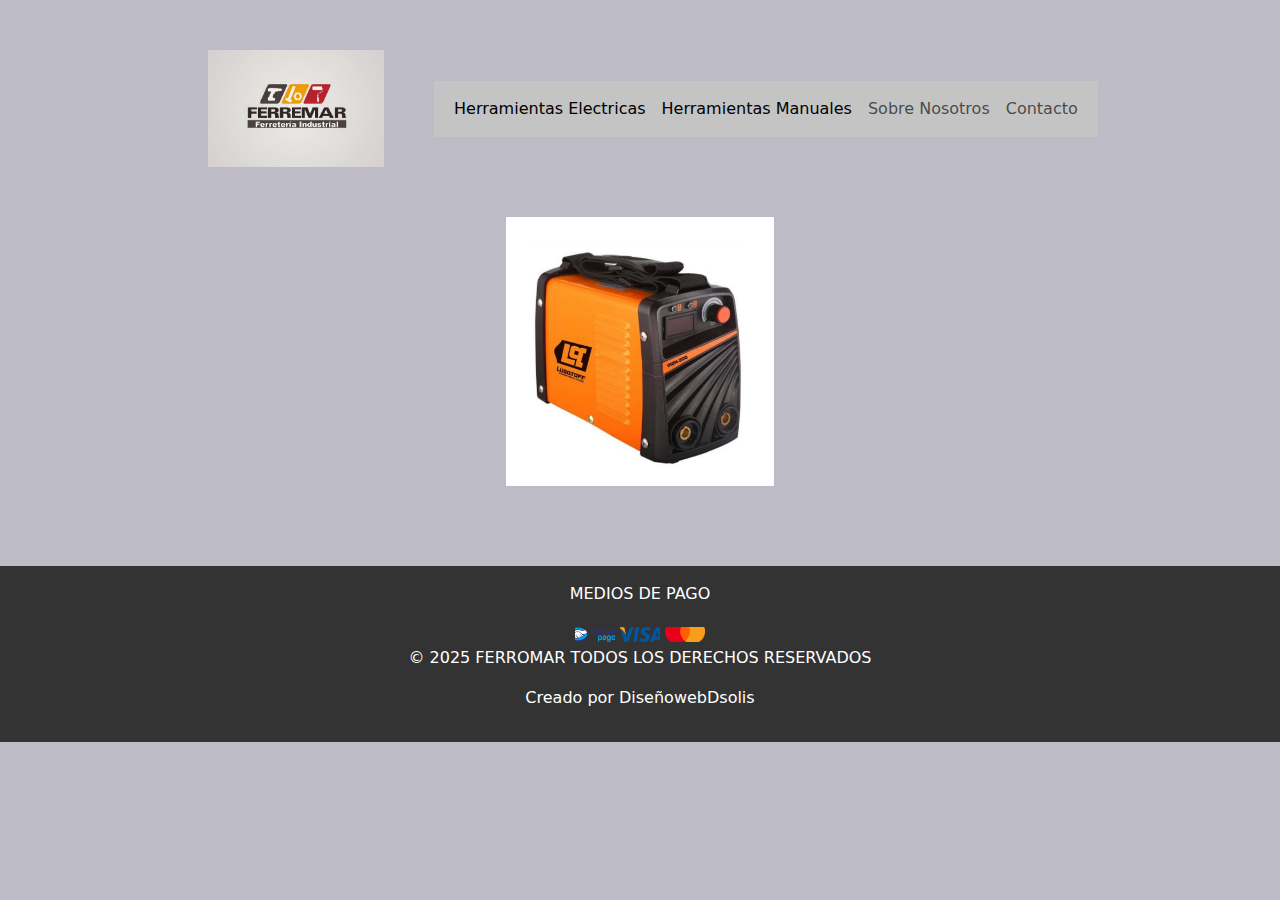
<file: index.html>
<!DOCTYPE html>
<html lang="es">
<head>
    <meta charset="UTF-8">
    <meta name="viewport" content="width=device-width, initial-scale=1.0">
    <!-- Bootstrap Bundle JS (incluye Popper.js) -->
    <link href="https://cdn.jsdelivr.net/npm/bootstrap@5.3.3/dist/css/bootstrap.min.css" rel="stylesheet" integrity="sha384-QWTKZyjpPEjISv5WaRU9OFeRpok6YctnYmDr5pNlyT2bRjXh0JMhjY6hW+ALEwIH" crossorigin="anonymous">
    <script src="https://cdn.jsdelivr.net/npm/bootstrap@5.3.0-alpha1/dist/js/bootstrap.bundle.min.js"></script>
    <link rel="stylesheet" href="./css/estilos.css">
    <title>Ferreteria industrial</title>
</head>
<body>
    <header>
        <img class="logo" src="./img/logo.png" alt="logo Fereteria industrial ferremar">
        <nav>
        <nav class="navbar navbar-expand-lg bg-body-tertiary">
          <div class="container-fluid">
            <button class="navbar-toggler" type="button" data-bs-toggle="collapse" data-bs-target="#navbarNavAltMarkup" aria-controls="navbarNavAltMarkup" aria-expanded="false" aria-label="Toggle navigation">
              <span class="navbar-toggler-icon"></span>
            </button>
            <div class="collapse navbar-collapse" id="navbarNavAltMarkup">
              <div class="navbar-nav">
                <a class="nav-link active" href="./pages/herramientasElectricas.html">Herramientas Electricas</a>
                <a class="nav-link active" aria-current="page" href="./pages/herramientasManuales.html">Herramientas Manuales</a>
                <a class="nav-link" href="./pages/sobreNosotros.html">Sobre Nosotros</a>
                <a class="nav-link" href="./pages/contacto.html">Contacto</a>
              </div>
            </div>
          </div>
        </nav>
    </header>
    <!--CONTENIDO PRINCIPAL-->
    <main>
    <div id="carouselExampleAutoplaying" class="carousel slide" data-bs-ride="carousel">
      <div class="carousel-inner">
        <div class="carousel-item active">
          <img src="./img/soldadora.jpg" class="d-block w-100" alt="soldadora">
        </div>
        <div class="carousel-item">
          <img src="./img/taladro.jpg" class="d-block w-100" alt="taladro">
        </div>
        <div class="carousel-item">
          <img src="./img/martillo.jpg" class="d-block w-100" alt="martillo">
        </div>
      </div>
      <button class="carousel-control-prev" type="button" data-bs-target="#carouselExampleAutoplaying" data-bs-slide="prev">
        <span class="carousel-control-prev-icon" aria-hidden="true"></span>
        <span class="visually-hidden">Previous</span>
      </button>
      <button class="carousel-control-next" type="button" data-bs-target="#carouselExampleAutoplaying" data-bs-slide="next">
        <span class="carousel-control-next-icon" aria-hidden="true"></span>
        <span class="visually-hidden">Next</span>
      </button>
    </div>
  </main>

  <!--FOOTER-->
    <footer>
      <div>
        <p>MEDIOS DE PAGO</p>
        <img src="./img/mercadoPago.png" alt="mercadopago" class="mercadopago">
        <img src="./img/visa.png" alt="visa" class="visa">
        <img src="./img/mastercard.png" alt="mastercard"class="mastercard">
      </div>
        <p>© 2025 FERROMAR TODOS LOS DERECHOS RESERVADOS</p>
        <p>Creado por DiseñowebDsolis</p>
    </footer>
</body>
</html>
</file>
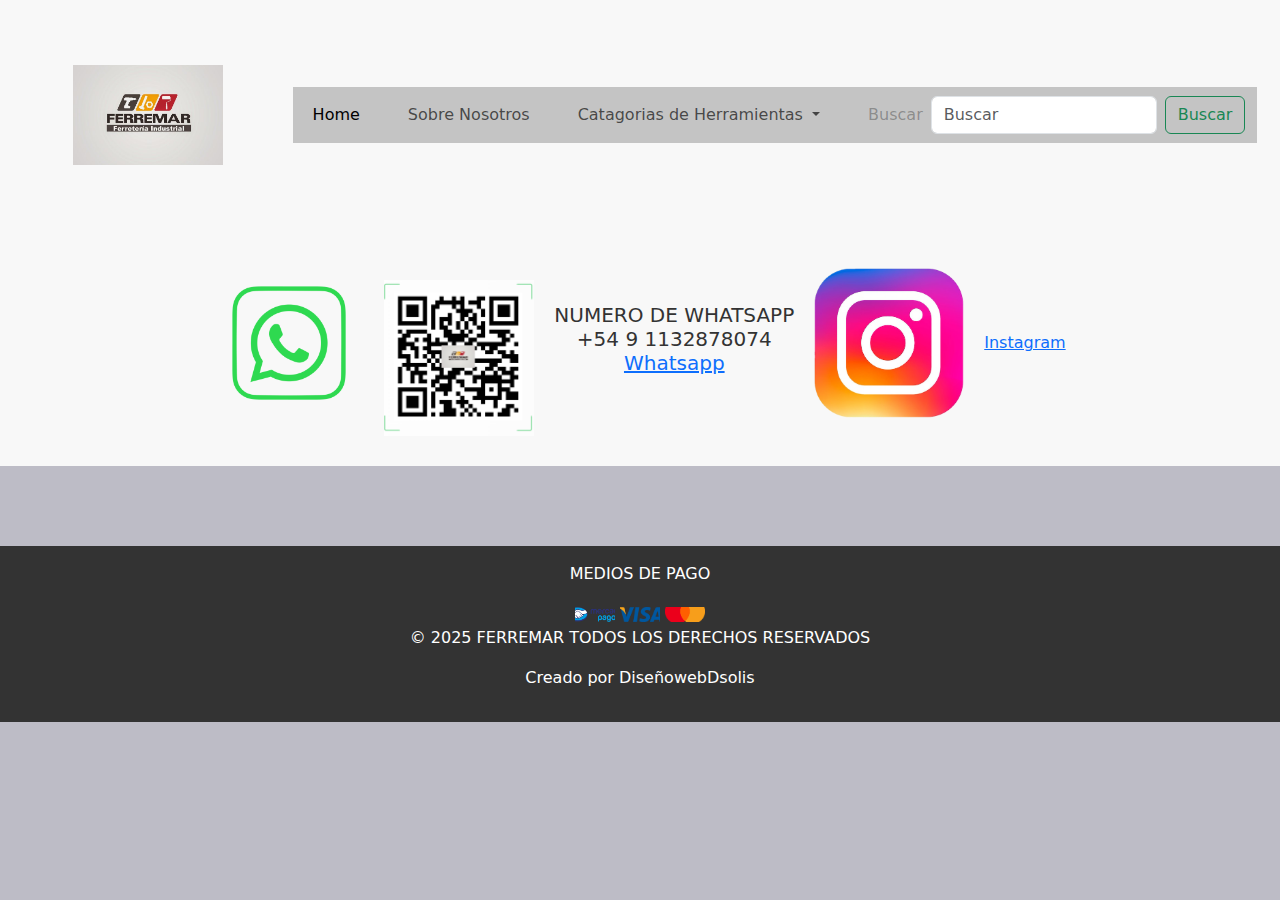
<file: pages/contacto.html>
<!DOCTYPE html>
<html lang="es">
<head>
    <meta charset="UTF-8">
    <meta name="viewport" content="width=device-width, initial-scale=1.0">
    <title>contacto</title>
    <!-- Bootstrap Bundle JS (incluye Popper.js) -->
    <link href="https://cdn.jsdelivr.net/npm/bootstrap@5.3.3/dist/css/bootstrap.min.css" rel="stylesheet" integrity="sha384-QWTKZyjpPEjISv5WaRU9OFeRpok6YctnYmDr5pNlyT2bRjXh0JMhjY6hW+ALEwIH" crossorigin="anonymous">
    <script src="https://cdn.jsdelivr.net/npm/bootstrap@5.3.0-alpha1/dist/js/bootstrap.bundle.min.js"></script>
    <link rel="stylesheet" href="../css/estilos.css">
  </head>
    <body>
    <header class="contacto">
      <img class="logo" src="../img/logo.png" alt="logo Fereteria industrial ferremar">
      <nav class="navbar navbar-expand-lg bg-body-tertiary">
        <div class="container-fluid">
          <button class="navbar-toggler" type="button" data-bs-toggle="collapse" data-bs-target="#navbarSupportedContent" aria-controls="navbarSupportedContent" aria-expanded="false" aria-label="Toggle navigation">
            <span class="navbar-toggler-icon"></span>
          </button>
          <div class="collapse navbar-collapse" id="navbarSupportedContent">
            <ul class="navbar-nav me-auto mb-2 mb-lg-0">
              <li class="nav-item">
                <a class="nav-link active" aria-current="page" href="../index.html">Home</a>
              </li>
              <li class="nav-item">
                <a class="nav-link" href="./sobreNosotros.html">Sobre Nosotros</a>
              </li>
              <li class="nav-item dropdown">
                <a class="nav-link dropdown-toggle" href="#" role="button" data-bs-toggle="dropdown" aria-expanded="false">
                  Catagorias de Herramientas
                </a>
                <ul class="dropdown-menu">
                  <li><a class="dropdown-item" href="./herramientasElectricas.html">Herramientas Electricas</a></li>
                  <li><a class="dropdown-item" href="./herramientasManuales.html">Herramientas Manuales</a></li>
                </ul>
              </li>
              <li class="nav-item">
                <a class="nav-link disabled" aria-disabled="true">Buscar</a>
              </li>
            </ul>
            <form class="d-flex" role="search">
              <input class="form-control me-2" type="search" placeholder="Buscar" aria-label="Search">
              <button class="btn btn-outline-success" type="submit">Buscar</button>
            </form>
          </div>
        </div>
      </nav>
      
      
          <nav class="contacto">
            <img src="../img/whatsapp.png" alt="whatsapp">
            <img src="../img/qr_whatsapp.png" alt="qr whatsapp" class="qr_whatsapp">
            <h3>NUMERO DE WHATSAPP <br>+54 9 1132878074 <br><a href="https://wa.me/1532878074">Whatsapp</a></h3>
            <img src="../img/instagram.png" alt="logo instagram">
            <a href="https://www.instagram.com/?hl=es">Instagram</a>
            <!--<button class="volver_a_home"><a href="../index.html">VOLVER A HOME</a></button>-->
          </nav>
    </header>
</head>

<!--FOOTER-->
<footer>
    <div>
            <p>MEDIOS DE PAGO</p>
            <img src="../img/mercadoPago.png" alt="mercadopago" class="mercadopago">
            <img src="../img/visa.png" alt="visa" class="visa">
            <img src="../img/mastercard.png" alt="mastercard"class="mastercard">
          </div>
    <p>© 2025 FERREMAR TODOS LOS DERECHOS RESERVADOS</p>
    <p>Creado por DiseñowebDsolis</p>
</footer> 
</body>
</html>
</file>
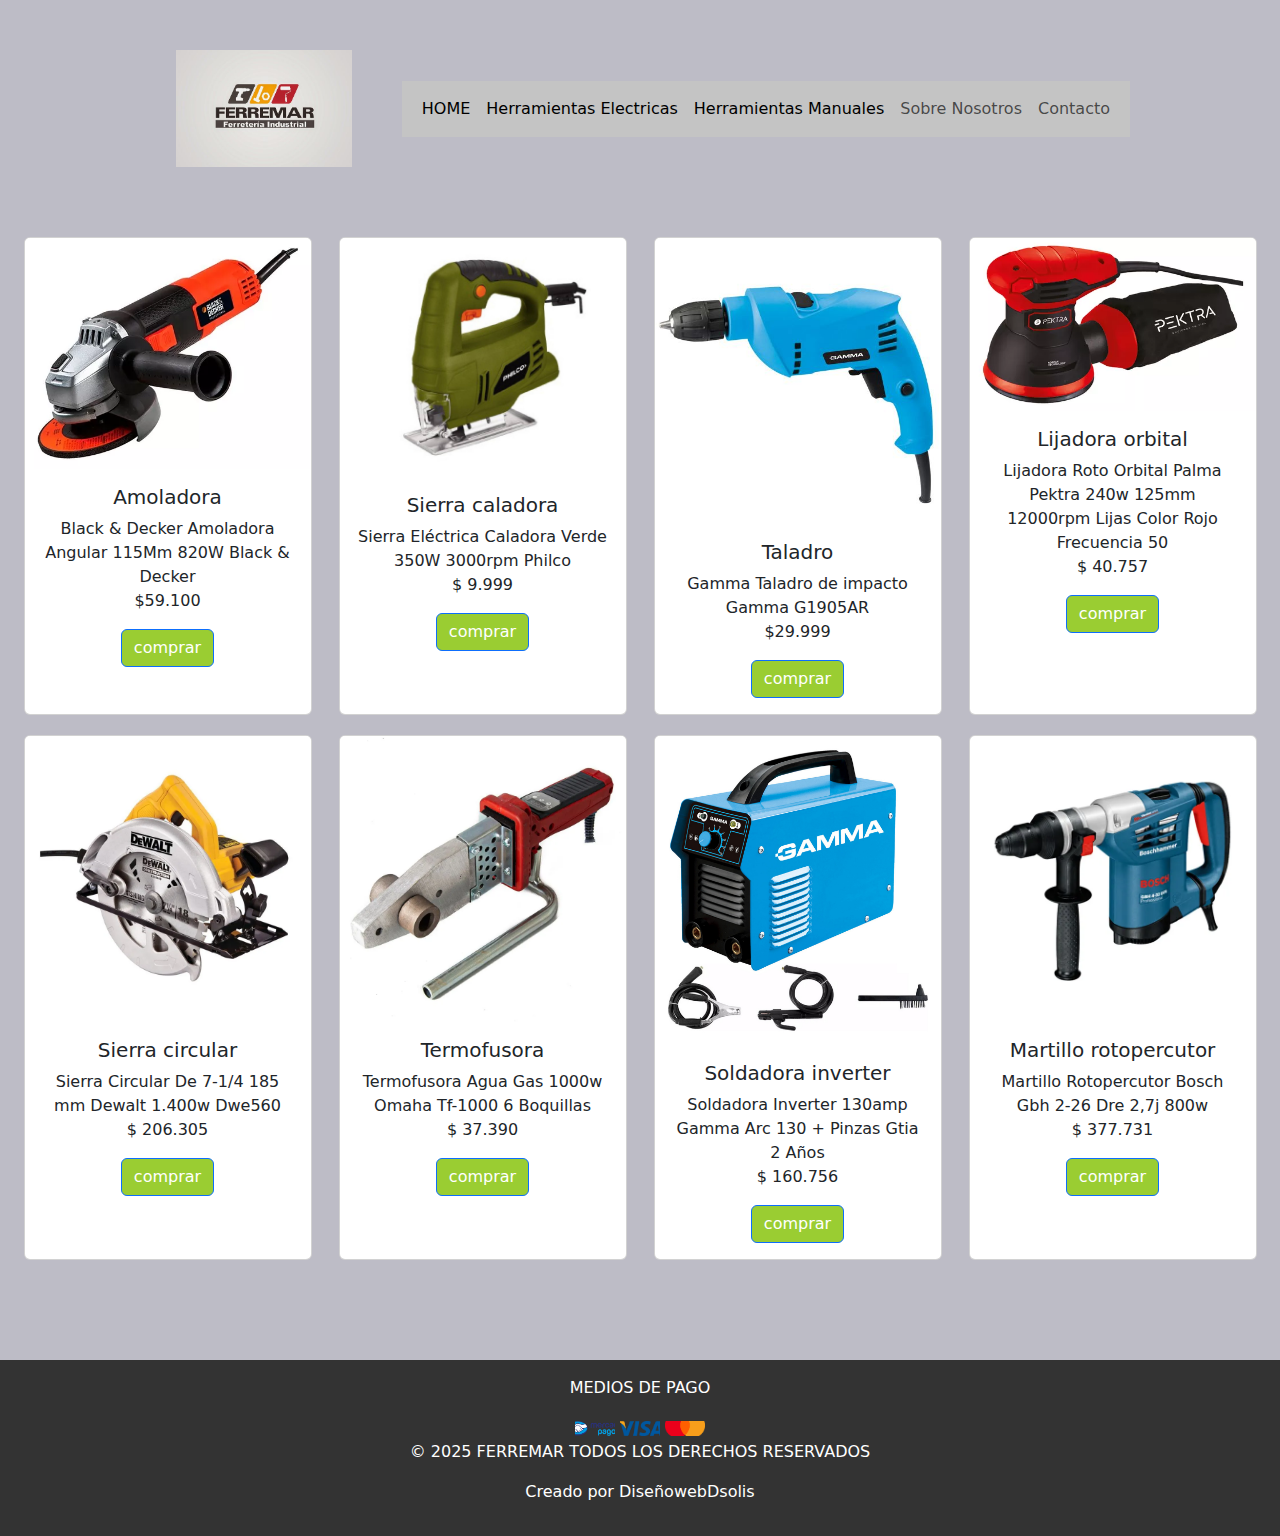
<file: pages/herramientasElectricas.html>
<!DOCTYPE html>
<html lang="es">
<head>
    <meta charset="UTF-8">
    <meta name="viewport" content="width=device-width, initial-scale=1.0">
    <!-- Bootstrap Bundle JS (incluye Popper.js) -->
    <link href="https://cdn.jsdelivr.net/npm/bootstrap@5.3.3/dist/css/bootstrap.min.css" rel="stylesheet" integrity="sha384-QWTKZyjpPEjISv5WaRU9OFeRpok6YctnYmDr5pNlyT2bRjXh0JMhjY6hW+ALEwIH" crossorigin="anonymous">
    <script src="https://cdn.jsdelivr.net/npm/bootstrap@5.3.0-alpha1/dist/js/bootstrap.bundle.min.js"></script>
    <link rel="stylesheet" href="../css/estilos.css">
    <title>Productos</title>
</head>
<body>
    <header>
        <img class="logo" src="../img/logo.png" alt="logo Fereteria industrial ferremar">
        <nav>
            <nav class="navbar navbar-expand-lg bg-body-tertiary">
              <div class="container-fluid">
                <button class="navbar-toggler" type="button" data-bs-toggle="collapse" data-bs-target="#navbarNavAltMarkup" aria-controls="navbarNavAltMarkup" aria-expanded="false" aria-label="Toggle navigation">
                  <span class="navbar-toggler-icon"></span>
                </button>
                <div class="collapse navbar-collapse" id="navbarNavAltMarkup">
                  <div class="navbar-nav">
                    <a class="nav-link active" href="../index.html">HOME</a>
                    <a class="nav-link active" href="../pages/herramientasElectricas.html">Herramientas Electricas</a>
                    <a class="nav-link active" aria-current="page" href="../pages/herramientasManuales.html">Herramientas Manuales</a>
                    <a class="nav-link" href="../pages/sobreNosotros.html">Sobre Nosotros</a>
                    <a class="nav-link" href="../pages/contacto.html">Contacto</a>
                  </div>
                </div>
              </div>
            </nav>
    </header>
    <main>
        <div class="productos">
            <div class="fila">
              
                <div class="card" style="width: 18rem;">
                    <img src="../img/amoladora.jpg" class="card-img-top" alt="amoladora">
                    <div class="card-body">
                      <h5 class="card-title">Amoladora</h5>
                      <p class="card-text">Black & Decker
                        Amoladora Angular 115Mm 820W Black & Decker <br>
                        $59.100
                        </p>
                        <button class="btn btn-primary">comprar</button>
                    </div>
                  </div>
                  <div class="card" style="width: 18rem;">
                    <img src="../img/sierraCaladora.jpg" class="card-img-top" alt="sierra caladora">
                    <div class="card-body">
                      <h5 class="card-title">Sierra caladora</h5>
                      <p class="card-text">Sierra Eléctrica Caladora Verde 350W 3000rpm Philco <br>$ 9.999</p>
                      <button class="btn btn-primary">comprar</button>
                    </div>
                  </div>
                  <div class="card" style="width: 18rem;">
                    <img src="../img/taladro.jpg" class="card-img-top" alt="taladro">
                    <div class="card-body">
                      <h5 class="card-title">Taladro</h5>
                      <p class="card-text">Gamma
                        Taladro de impacto Gamma G1905AR <br>$29.999</p>
                        <button class="btn btn-primary">comprar</button>
                    </div>
                  </div>
                  <div class="card" style="width: 18rem;">
                    <img src="../img/lijadora.jpg" class="card-img-top" alt="lijadora orbital">
                    <div class="card-body">
                      <h5 class="card-title">Lijadora orbital</h5>
                      <p class="card-text">Lijadora Roto Orbital Palma Pektra 240w 125mm 12000rpm Lijas Color Rojo Frecuencia 50 <br>$
                        40.757</p>
                        <button class="btn btn-primary">comprar</button>
                    </div>
                  </div>
                  <div class="card" style="width: 18rem;">
                    <img src="../img/sierraCircular.jpg" class="card-img-top" alt="sierra circular">
                    <div class="card-body">
                      <h5 class="card-title">Sierra circular</h5>
                      <p class="card-text">Sierra Circular De 7-1/4 185 mm Dewalt 1.400w Dwe560 <br>$
                        206.305</p>
                        <button class="btn btn-primary">comprar</button>
                    </div>
                  </div>
                  <div class="card" style="width: 18rem;">
                    <img src="../img/termosusora.jpg" class="card-img-top" alt="termofusora">
                    <div class="card-body">
                      <h5 class="card-title">Termofusora</h5>
                      <p class="card-text">Termofusora Agua Gas 1000w Omaha Tf-1000 6 Boquillas <br>$
                        37.390</p>
                        <button class="btn btn-primary">comprar</button>
                    </div>
                  </div>
                  <div class="card" style="width: 18rem;">
                    <img src="../img/soldadoraInverter.jpg" class="card-img-top" alt="soldadora inverter">
                    <div class="card-body">
                      <h5 class="card-title">Soldadora inverter</h5>
                      <p class="card-text">Soldadora Inverter 130amp Gamma Arc 130 + Pinzas Gtia 2 Años <br>$
                        160.756</p>
                        <button class="btn btn-primary">comprar</button>
                    </div>
                  </div>
                  <div class="card" style="width: 18rem;">
                    <img src="../img/martilloRotopercutor.jpg" class="card-img-top" alt="martillo rotopercutor">
                    <div class="card-body">
                      <h5 class="card-title">Martillo rotopercutor</h5>
                      <p class="card-text">Martillo Rotopercutor Bosch Gbh 2-26 Dre 2,7j 800w <br>$
                        377.731</p>
                        <button class="btn btn-primary">comprar</button>
                    </div>
                  </div>
    </main>
    <!--FOOTER-->
    <footer>
        <div>
        <p>MEDIOS DE PAGO</p>
        <img src="../img/mercadoPago.png" alt="mercadopago" class="mercadopago">
        <img src="../img/visa.png" alt="visa" class="visa">
        <img src="../img/mastercard.png" alt="mastercard"class="mastercard">
      </div>
        <p>© 2025 FERREMAR TODOS LOS DERECHOS RESERVADOS</p>
        <p>Creado por DiseñowebDsolis</p>
    </footer>
</body>
</html>
</file>
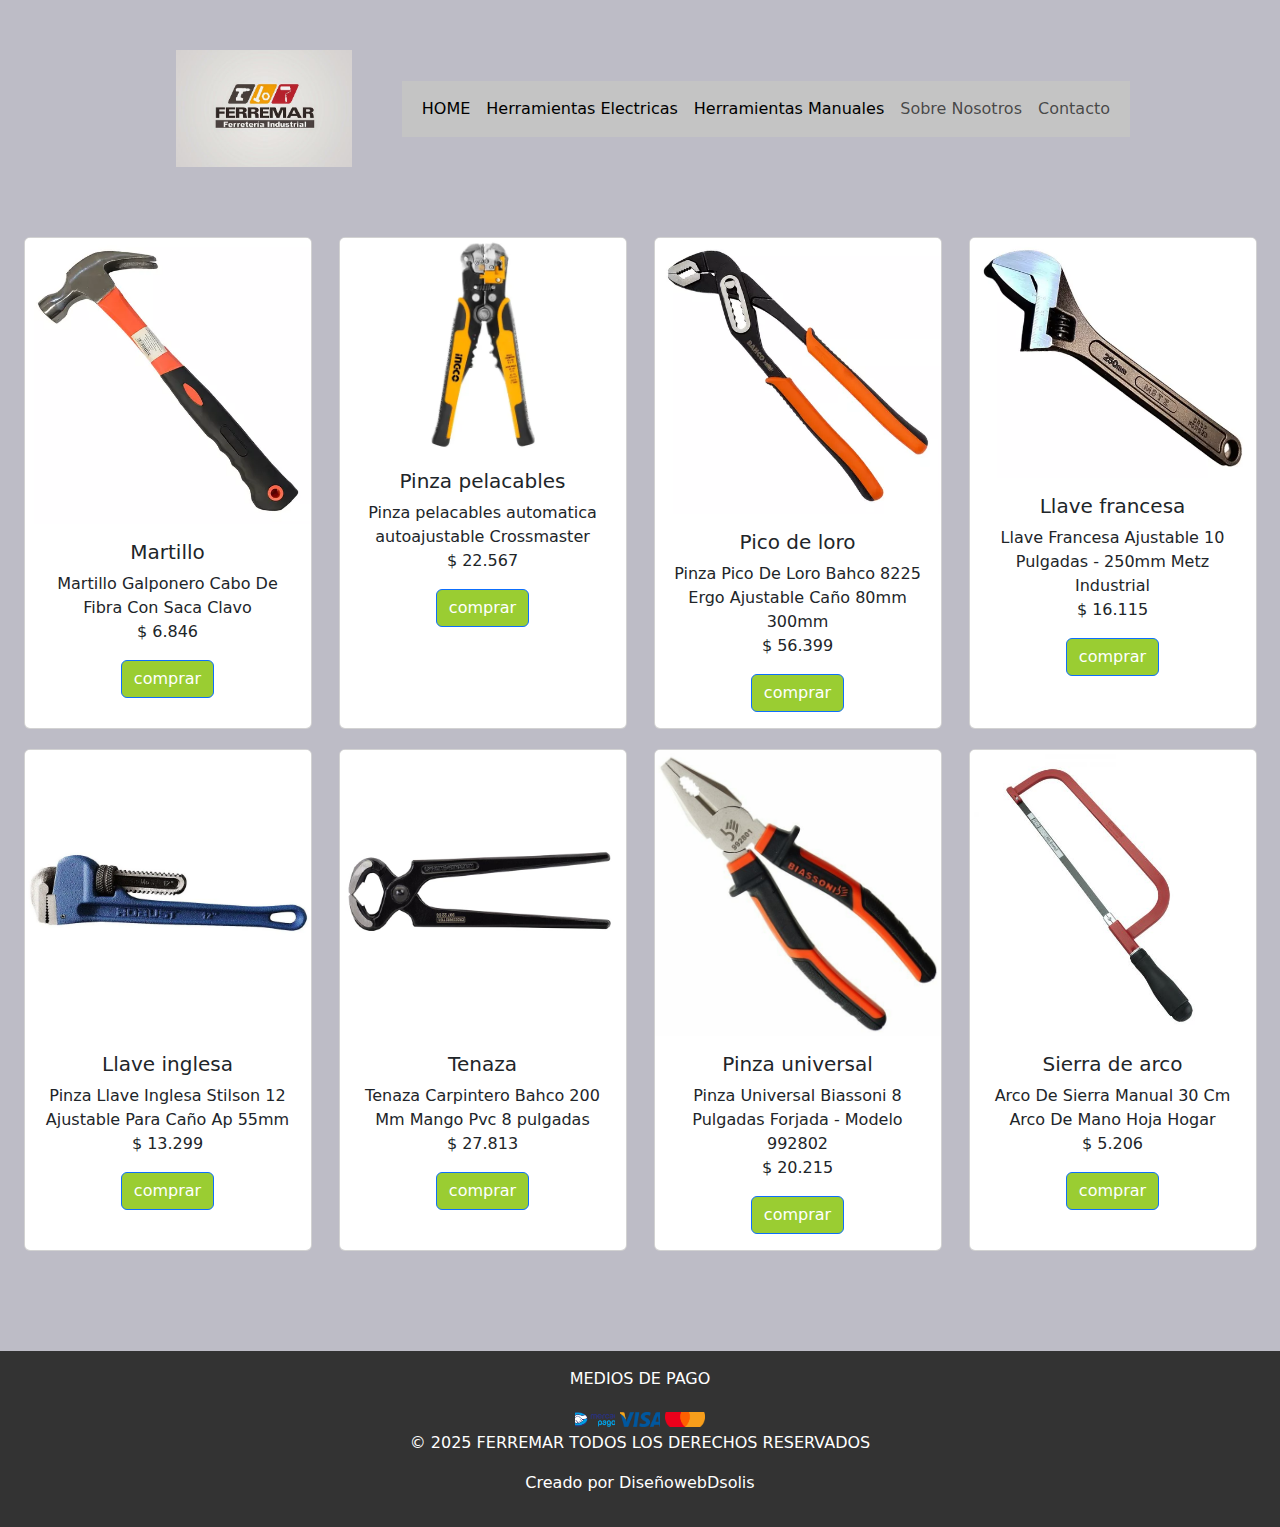
<file: pages/herramientasManuales.html>
<!DOCTYPE html>
<html lang="es">
<head>
    <meta charset="UTF-8">
    <meta name="viewport" content="width=device-width, initial-scale=1.0">
     <!-- Bootstrap Bundle JS (incluye Popper.js) -->
     <link href="https://cdn.jsdelivr.net/npm/bootstrap@5.3.3/dist/css/bootstrap.min.css" rel="stylesheet" integrity="sha384-QWTKZyjpPEjISv5WaRU9OFeRpok6YctnYmDr5pNlyT2bRjXh0JMhjY6hW+ALEwIH" crossorigin="anonymous">
     <script src="https://cdn.jsdelivr.net/npm/bootstrap@5.3.0-alpha1/dist/js/bootstrap.bundle.min.js"></script>
    <link rel="stylesheet" href="../css/estilos.css">
    <title>Productos</title>
</head>
<body>
    <header>
        <img class="logo" src="../img/logo.png" alt="logo Fereteria industrial ferremar">
        <nav>
            <nav class="navbar navbar-expand-lg bg-body-tertiary">
              <div class="container-fluid">
                <button class="navbar-toggler" type="button" data-bs-toggle="collapse" data-bs-target="#navbarNavAltMarkup" aria-controls="navbarNavAltMarkup" aria-expanded="false" aria-label="Toggle navigation">
                  <span class="navbar-toggler-icon"></span>
                </button>
                <div class="collapse navbar-collapse" id="navbarNavAltMarkup">
                  <div class="navbar-nav">
                    <a class="nav-link active" href="../index.html">HOME</a>
                    <a class="nav-link active" href="./herramientasElectricas.html">Herramientas Electricas</a>
                    <a class="nav-link active" aria-current="page" href="../pages/herramientasManuales.html">Herramientas Manuales</a>
                    <a class="nav-link" href="./sobreNosotros.html">Sobre Nosotros</a>
                    <a class="nav-link" href="./contacto.html">Contacto</a>
                  </div>
                </div>
              </div>
            </nav>
    </header>
    <main>
        <div class="productos">
            <div class="fila">
                <div class="card" style="width: 18rem;">
                    <img src="../img/martillo.jpg" class="card-img-top" alt="martillo">
                    <div class="card-body">
                      <h5 class="card-title">Martillo</h5>
                      <p class="card-text">Martillo Galponero Cabo De Fibra Con Saca Clavo <br>$
                        6.846
                        </p>
                        <button class="btn btn-primary">comprar</button>
                    </div>
                  </div>
                  <div class="card" style="width: 18rem;">
                    <img src="../img/pelacables.jpg" class="card-img-top" alt="pinza pelacable">
                    <div class="card-body">
                      <h5 class="card-title">Pinza pelacables</h5>
                      <p class="card-text">Pinza pelacables automatica autoajustable Crossmaster <br>$
                        22.567
                        </p>
                        <button class="btn btn-primary">comprar</button>
                    </div>
                  </div>
                  <div class="card" style="width: 18rem;">
                    <img src="../img/picoDeLoro.jpg" class="card-img-top" alt="pico de loro">
                    <div class="card-body">
                      <h5 class="card-title">Pico de loro</h5>
                      <p class="card-text">Pinza Pico De Loro Bahco 8225 Ergo Ajustable Caño 80mm 300mm<br>$
                        56.399
                        </p>
                        <button class="btn btn-primary">comprar</button>
                    </div>
                  </div>
                  <div class="card" style="width: 18rem;">
                    <img src="../img/llaveFrancesa.jpg" class="card-img-top" alt="llave francesa">
                    <div class="card-body">
                      <h5 class="card-title">Llave francesa</h5>
                      <p class="card-text">Llave Francesa Ajustable 10 Pulgadas - 250mm Metz Industrial<br>$
                        16.115
                        </p>
                        <button class="btn btn-primary">comprar</button>
                    </div>
                  </div>
                  <div class="card" style="width: 18rem;">
                    <img src="../img/llaveInglesa.jpg" class="card-img-top" alt="llave inglesa">
                    <div class="card-body">
                      <h5 class="card-title">Llave inglesa</h5>
                      <p class="card-text">Pinza Llave Inglesa Stilson 12 Ajustable Para Caño Ap 55mm<br>$
                        13.299
                        </p>
                        <button class="btn btn-primary">comprar</button>
                    </div>
                  </div>
                  <div class="card" style="width: 18rem;">
                    <img src="../img/tenaza.jpg" class="card-img-top" alt="tenaza">
                    <div class="card-body">
                      <h5 class="card-title">Tenaza</h5>
                      <p class="card-text">Tenaza Carpintero Bahco 200 Mm Mango Pvc 8 pulgadas<br> $ 27.813
                        </p>
                        <button class="btn btn-primary">comprar</button>
                    </div>
                  </div>
                  <div class="card" style="width: 18rem;">
                    <img src="../img/pinzaUniversal.jpg" class="card-img-top" alt="pinza universal">
                    <div class="card-body">
                      <h5 class="card-title">Pinza universal</h5>
                      <p class="card-text">Pinza Universal Biassoni 8 Pulgadas Forjada - Modelo 992802<br>$
                        20.215
                        </p>
                        <button class="btn btn-primary">comprar</button>
                    </div>
                  </div>
                  <div class="card" style="width: 18rem;">
                    <img src="../img/sierraDeArco.jpg" class="card-img-top" alt="sierra de arco">
                    <div class="card-body">
                      <h5 class="card-title">Sierra de arco</h5>
                      <p class="card-text">Arco De Sierra Manual 30 Cm Arco De Mano Hoja Hogar<br>$
                        5.206
                        </p>
                        <button class="btn btn-primary">comprar</button>
                    </div>
                  </div>
    </main>
    <!--FOOTER-->
    <footer>
        <div>
        <p>MEDIOS DE PAGO</p>
        <img src="../img/mercadoPago.png" alt="mercadopago" class="mercadopago">
        <img src="../img/visa.png" alt="visa" class="visa">
        <img src="../img/mastercard.png" alt="mastercard"class="mastercard">
      </div>
        <p>© 2025 FERREMAR TODOS LOS DERECHOS RESERVADOS</p>
        <p>Creado por DiseñowebDsolis</p>
    </footer>
</body>

</html>
</file>
<file: css/estilos.css>
* {
  margin: 0;
  padding: 0;
  box-sizing: border-box;
}

html, body {
  width: 100%;
  height: 100%;
}

body {
  background-color: rgba(71, 66, 95, 0.356);
}

.logo {
  width: 14%;
  height: auto;
  object-fit: cover;
  margin: 50px;
}

.imagen_sobre_nosotros {
  display: block;
  margin: 0 auto;
  width: 600px;
  height: auto;
  object-fit: cover;
  max-width: 100%;
}

.texto, .texto2 {
  text-align: center;
  color: white;
}

.qr_whatsapp, .instagram, .whatsapp {
  margin-top: 30px;
}
.qr_whatsapp img, .instagram img, .whatsapp img {
  width: 100px;
  height: 100px;
  object-fit: cover;
  image-orientation: from-image;
}

.productos {
  text-align: center;
  color: white;
  padding: 20px;
}
.productos .fila {
  display: grid;
  grid-template-columns: repeat(4, 1fr);
  gap: 20px;
  justify-items: center;
}
.productos .fila article {
  text-align: center;
  color: white;
  padding: 10px;
  width: 170px;
}
.productos .fila article img {
  width: 100%;
  height: auto;
}

.mercadopago, .visa, .mastercard {
  width: 40px;
  height: 15px;
  object-fit: cover;
}

.btn-primary {
  color: white;
  background-color: yellowgreen !important;
}
.btn-primary:hover {
  background-color: red !important;
}

#carouselExampleAutoplaying {
  width: 21%;
  height: auto;
  object-fit: cover;
  margin: 0 auto;
}
#carouselExampleAutoplaying .carousel-item img {
  width: 100%;
  height: 100%;
  object-fit: cover;
}

.navbar {
  background-color: rgb(196, 196, 196) !important;
}
.navbar .nav-link:hover {
  color: #20d61a !important;
}

.SobreNosotros {
  background-color: black;
}

header {
  display: flex;
  align-items: center;
  justify-content: center;
  flex-direction: space-between;
  gap: 0;
  padding-right: 1.5rem;
}
header nav ul {
  list-style: none;
  display: flex;
  align-items: center;
  justify-content: center;
  flex-direction: row;
  gap: 2rem;
  padding: 0;
}
header nav ul li a {
  text-align: center;
  color: white;
  text-decoration: none;
  font-weight: bold;
  transition: color 0.3s ease;
}
header nav ul li a:hover {
  color: #20d61a;
}

footer {
  text-align: center;
  color: white;
  margin-top: 5rem;
  padding: 1rem 0;
  background-color: #333;
  color: white;
}
footer img {
  width: 100px;
  height: auto;
  object-fit: cover;
}

.contacto {
  display: flex;
  align-items: center;
  justify-content: center;
  flex-direction: row;
  gap: 20px;
  padding: 15px;
  background-color: #f8f8f8;
  text-align: center;
  flex-wrap: wrap;
}
.contacto img {
  width: 150px;
  height: auto;
  object-fit: cover;
}
.contacto h3 {
  font-size: 20px;
  color: #333;
}

video {
  display: block;
  margin: auto;
  width: 80%;
}
@media (max-width: 768px) {
  video {
    width: 100%;
    height: auto;
  }
}
@media (max-width: 480px) {
  video {
    width: 100%;
    height: auto;
  }
}

.volver_a_home {
  display: block;
  margin: 0 auto;
  text-align: center;
  color: white;
}

@media (max-width: 768px) {
  .logo {
    width: 30%;
    height: auto;
    object-fit: cover;
    margin: 20px;
  }
  #carouselExampleAutoplaying {
    width: 100%;
  }
  .texto, .texto2 {
    font-size: 18px;
    padding: 5px;
  }
  .texto2 {
    top: 80px;
    font-size: 16px;
  }
  .fila {
    grid-template-columns: repeat(2, 1fr) !important;
  }
  article {
    width: 100%;
  }
  .contacto {
    flex-direction: column;
    gap: 10px;
    padding: 15px;
  }
  .contacto img {
    width: 60px;
  }
  .contacto h3 {
    font-size: 16px;
    text-align: center;
  }
  .qr_whatsapp {
    display: none;
  }
  .navbar-collapse {
    justify-content: flex-end !important;
    text-align: right;
  }
  footer {
    font-size: 12px;
  }
}
@media (max-width: 480px) {
  .fila {
    grid-template-columns: 1fr !important;
  }
  .qr_whatsapp {
    display: none;
  }
  header nav ul {
    flex-direction: column;
    gap: 1rem;
    text-align: center;
  }
  .navbar-collapse {
    justify-content: flex-end !important;
    text-align: right;
  }
  footer {
    font-size: 12px;
  }
}

/*# sourceMappingURL=estilos.css.map */
</file>
